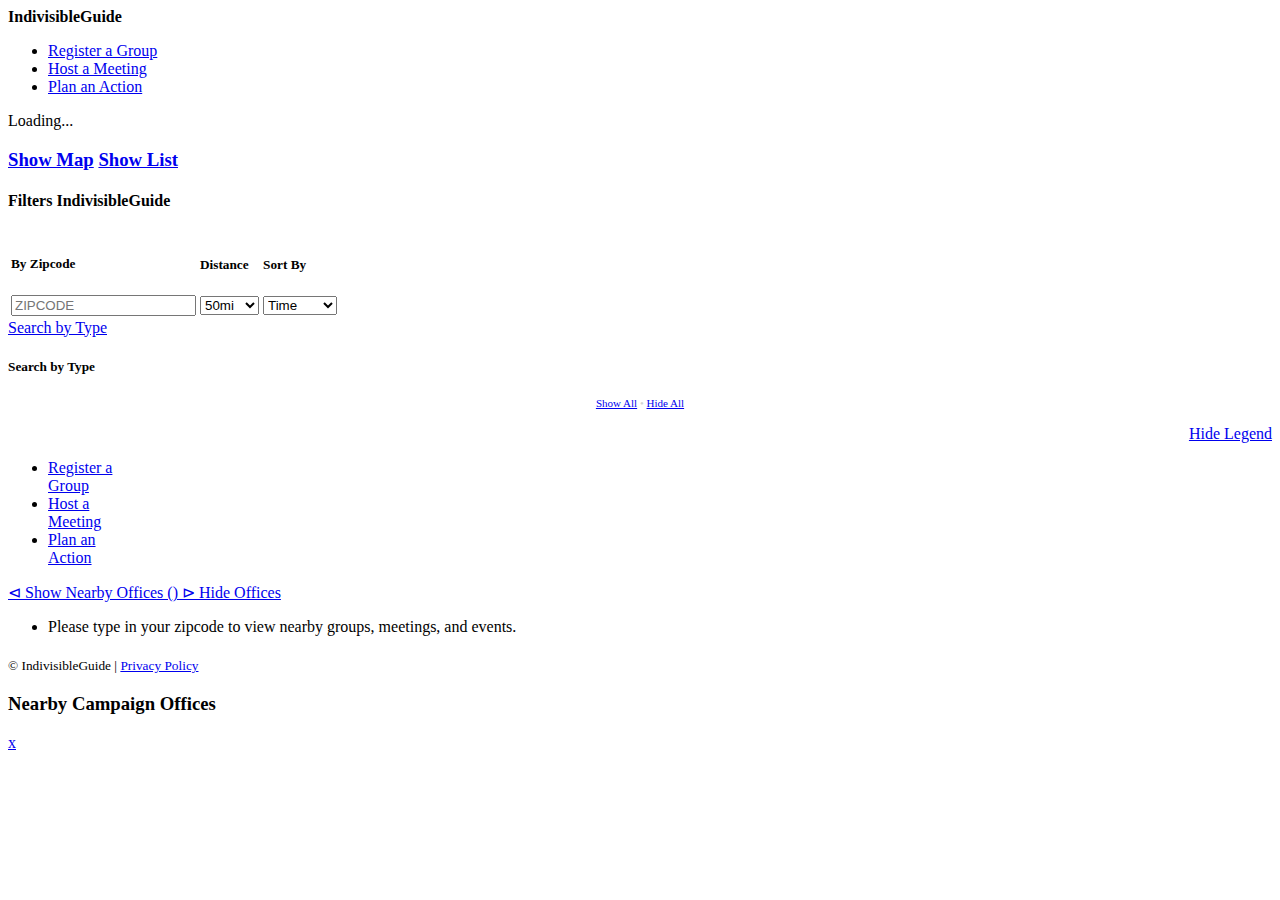
<file: index.html>
<!doctype html>

<meta charset="utf-8" />
<meta name='google-site-verification' content='-jE-f4Gbpim9_feo74iK5zP_-tegU7xvV89-yqFy7ZI' />
<meta name="viewport" content="width=device-width, initial-scale=1.0, user-scalable=no">
<meta name="description" content="IndivisibleGuide | A PRACTICAL GUIDE FOR RESISTING THE TRUMP AGENDA">
<meta name="keywords" content="IndivisibleGuide">
<meta property="og:image" content="https://s3.amazonaws.com/IndivisibleGuide.org/images/social2.png" />
<meta property="og:url" content="https://IndivisibleGuide.org/" />
<meta property="og:title" content="Indivisible Guide | A PRACTICAL GUIDE FOR RESISTING THE TRUMP AGENDA"/>
<meta property="og:description" content=""/>
<link href='//api.tiles.mapbox.com/mapbox.js/v2.1.9/mapbox.css' rel='stylesheet' />
<meta name="viewport" content="width=device-width, initial-scale=1.0, user-scalable=no">
<link rel="shortcut icon" href="favicon.ico" type="image/x-icon">

<link rel="stylesheet" type="text/css" href="https://d2zfgjd0dxweyq.cloudfront.net/css/events-map.css">
<link rel='stylesheet' type='text/css' href='https://fonts.googleapis.com/css?family=Montserrat:100,200,400,700|Petit+Formal+Script:400' />
<title>IndivisibleGuide | A PRACTICAL GUIDE FOR RESISTING THE TRUMP AGENDA</title>

<!--[if lte IE 9]>
       <meta http-equiv="refresh" content="0; url=https://go.berniesanders.com/page/event/search_simple" />
     <![endif]-->
<body class='list-view initial-view'>
<section id='header'>
<div id="header" class=montserrat>

  <div class="main-title-area">
    <div style="margin-bottom: 4px;">
      <div id='spiel'>
        <strong>IndivisibleGuide</strong><br>
      </div>
    </div>
  </div>

  <nav>
    <ul id="nav">
      <li><a href="https://actionnetwork.org/forms/register-local-group?clear_id=true" class="contribute" target="_blank">Register a Group</a></li>
      <li><a href="https://actionnetwork.org/events/new?event_campaign_id=2365" class="contribute" target="_blank">Host a Meeting</a></li>
      <li><a href="https://actionnetwork.org/events/new?event_campaign_id=2367" class="contribute" target="_blank">Plan an Action</a></li>
    </ul>
  </nav>
  <div style="clear: both"></div>
</div>
</section>
<section id='activity-area' class='clearfix'>
  <article id='events'>
    <div id='filters'>
      <div id='loading-icon' class=montserrat>Loading...</div>
      <h3 id='switch-link'>
        <a href='javascript: void(null)' onclick='window.mapManager.toMapView()' id='to-map-view'>Show Map</a>
        <a href='javascript: void(null)' onclick='window.mapManager.toListView()' id='to-list-view'>Show List</a>
      </h3>
      <h4 class='lato title'>
        <span id='screen-title'>Filters</span>
        <span id='mobile-title'>IndivisibleGuide</span>
      </h4>
      <form id='filter-form'>
        <table>
          <tr>
            <td>
              <h5 class=montserrat>By Zipcode</h5>
              <input type='number' name='zipcode' maxlength='5' placeholder='ZIPCODE' onclick="this.select();" >
            </td>
            <td>
              <h5 class=montserrat>Distance</h5>
              <select name='distance'>
                <option value='5'>5mi</option>
                <option value='20'>20mi</option>
                <option value='50' selected='selected'>50mi</option>
                <option value='100'>100mi</option>
              </select>
            </td>
            <td>
              <h5 class=montserrat>Sort By</h5>
              <select name='sort'>
                <option value='time' selected='selected'>Time</option>
                <option value='distance'>Distance</option>
              </select>
              <input type='button' style='position: absolute; z-index: -1; opacity: 0;' id='hidden-button'/>
            </td>
          </tr>
        </table>
        <div id='filter-popup-area' class='montserrat'>
          <a href='javascript: void(null)' class='filter-button show-filter' onclick='$("#events").addClass("show-type-filter");'>
            Search by Type
          </a>
          <div id='filter-list-area'>
            <h5>Search by Type</h5>
            <div id='f-container'>
              <div id='filter-list-container'>
                <ul id='filter-list'></ul>
              </div>
              <div style='text-align: center; font-size: 11px; margin-top: 10px; color: lightgray;'>
              <a href='javascript: void(null)' id='show-all'
                 onclick='$("#filter-list").find("input[type=checkbox]").prop("checked", true).trigger("change");'>Show All</a> &bull;
              <a href='javascript: void(null)'
                 onclick='$("#filter-list").find("input[type=checkbox]").prop("checked", false).trigger("change")'>Hide All</a>
              </div>
            </div>
            <p align='right'>
              <a href='javascript: void(null)' class='filter-button'
                 onclick='$("#events").removeClass("show-type-filter");'>
                Hide Legend
              </a>
            </p>
          </div>
        </div>
        <nav id='mobile-nav'>
          <ul id="nav">
            <li><a href="https://actionnetwork.org/forms/register-local-group?clear_id=true" class="contribute" target="_blank">Register a<br/>Group</a></li>
            <li><a href="https://actionnetwork.org/events/new?event_campaign_id=2365" class="contribute" target="_blank">Host a<br/>Meeting</a></li>
            <li><a href="https://actionnetwork.org/events/new?event_campaign_id=2367" class="contribute" target="_blank">Plan an<br/>Action</a></li>
          </ul>
        </nav>
      </form>
    </div>
    <div id='event-list-container'>
      <div id='hide-show-office' data-count="0">
        <a href='javascript: void(null)' class='contribute-big show-office' onclick='$("body").addClass("show-office")'>
          <span class='show-offices'>&#8882; Show Nearby Offices (<span id='campaign-off-count'></span>)</span>
        </a>
        <a href='javascript: void(null);' class='contribute-big hide-office' onclick='$("body").removeClass("show-office")'>
          <span class='hide-offices'>&#8883; Hide Offices</span>
        </a>
      </div>
      <ul id='event-list'><li class='mobile-only lato'>Please type in your <span style='font-weight: 400'>zipcode</span> to view nearby groups, meetings, and events.
      </li></ul>
      <footer>
        <div id='footer-area' >
          <!-- <h5>Friends of Bernie Sanders</h5>
          <h5>PO Box 391</h5>
          <h5>Burlington, VT 05402</h5>

          <div id='paid-for-bernie-box'>
            Paid for By Friends of Bernie Sanders
          </div>
          <div id='footer-billionaire' style="margin-bottom: 30px;">
            <svg width="200" height="40">
                <image xlink:href="//d2bq2yf31lju3q.cloudfront.net/img/billionaires.svg" width="200" height="40"
                  x="0"
                />
            </svg>
          </div> -->

          <sub>&copy; IndivisibleGuide | <a href='https://www.indivisibleguide.com/privacy-policy/'>Privacy Policy</a></sub>
        </div>

      </footer>
    </div>
  </article>
  <article id='map'>
    <div id='map-container'></div>
  </article>
</section>
<section id='campaign-offices'>
  <div class='viewport'>
    <h3 class='title'>Nearby Campaign Offices</h3>
    <a class='close-button lato' href='javascript: void(null);' onclick='$("body").removeClass("show-office")'>x</a>
    <div class='container'>
      <ul id='campaign-office-list'></ul>
    </div>
  </div>
</section>

<script src="https://d2zfgjd0dxweyq.cloudfront.net/js/jquery.gz"></script>
<script src='https://d2zfgjd0dxweyq.cloudfront.net/js/d3.gz' type='text/javascript'></script>
<script id='zipcodes-datadump' type='text/plain'></script>
<script src='https://d2zfgjd0dxweyq.cloudfront.net/js/deparam.min.gz'></script>
<script src='https://d2zfgjd0dxweyq.cloudfront.net/js/mapbox.gz'></script>
<!-- <script src='/js/leaflet-bouncer.js'></script> -->
<script src='https://d2zfgjd0dxweyq.cloudfront.net/js/moment.min.js'></script>
<script src='https://d2zfgjd0dxweyq.cloudfront.net/js/js-cookie.js'></script>
<script src='/js/MapManagerTranspiled.js'></script>
<script type='text/javascript'>
window.eventTypeFilters = [
  // {
  //   name: 'Campaign Office',
  //   id: 'campaign-office',
  //   onItem: "<img style='width: 14px; height: 14px;' src='//d2bq2yf31lju3q.cloudfront.net/img/icon/star.png' />",
  //   offItem: "<img style='width: 14px; height: 14px;' src='//d2bq2yf31lju3q.cloudfront.net/img/icon/star-gray.png' />"
  // },
  {
    name: 'Group',
    id: 'group'
  },
  {
    name: 'Group Meeting',
    id: 'group-meeting'
  },
  {
    name: 'Indivisible Action',
    id: 'indivisible-action'
  }
];
</script>
<script type='text/javascript'>
(function($, d3) {
var date = new Date();
$("#loading-icon").show();
$.ajax({
  url: 'https://dnb6leangx6dc.cloudfront.net/output/indivisible.js.gz',
  dataType: 'script',
  cache: true, // otherwise will get fresh copy every page load
  success:  function(data) {
    window.EVENT_DATA = window.INDIVISIBLE_EVENTS;
        d3.csv('//d1y0otadi3knf6.cloudfront.net/d/us_postal_codes.gz',
         function(zipcodes) {
           $("#loading-icon").hide();
          //Clean data
          window.EVENT_DATA.forEach(function(d) {
            d.filters = [];
            //Set filter info
            switch(d.event_type) {
              case "Group Meeting": d.filters.push('group-meeting'); break;
              case "Indivisible Action": d.filters.push("indivisible-action"); break;
              case "Group": d.filters.push("group"); break;
              default: d.filters.push('other'); break;
            }

            d.is_official = d.is_official == "1";
            if (d.is_official) { d.filters.push("official-event"); }
          });

          var oldDate = new Date();

          /* Extract default lat lon */
          var m = /.*\?c=(.+?),(.+?),(\d+)z#?.*/g.exec(window.location.href)
          if (m && m[1] && m[2] && m[3]) {
            var defaultCoord = {
              center: [parseFloat(m[1]), parseFloat(m[2])],
              zoom: parseInt(m[3])
            };
            window.mapManager = MapManager(window.EVENT_DATA, campaignOffices, zipcodes, { defaultCoord: defaultCoord });
            var params = $.deparam
            window.mapManager.filterByCoords(defaultCoord.center, 50, params.sort, params.f);
          } else {
            window.mapManager = MapManager(window.EVENT_DATA, null, zipcodes);
          }

          if($("input[name='zipcode']").val() == '' && Cookies.get('map.bernie.zipcode') && window.location.hash == '') {
            $("input[name='zipcode']").val(Cookies.get('map.bernie.zipcode'));
            window.location.hash = $("#filter-form").serialize();
          } else {
            $(window).trigger("hashchange");
          }
        });
      }
});


 /** initial loading before activating listeners...
  */

 var params = $.deparam(window.location.hash.substring(1));
  if (params.zipcode) {
    $("input[name='zipcode']").val(params.zipcode);
  }

  if (params.distance) { $("select[name='distance']").val(params.distance);}
  if (params.sort) { $("select[name='sort']").val(params.sort);}

/* Prepare filters */
$("#filter-list").append(
  window.eventTypeFilters.map(function(d) {
    return $("<li />")
              .append(
                $("<input type='checkbox' class='filter-type' />")
                    .attr('name', 'f[]')
                    .attr("value", d.id)
                    .attr("id", d.id)
                    .prop("checked", !params.f ? true : $.inArray(d.id, params.f) >= 0)
              )
              .append($("<label />").attr('for', d.id).append($("<span />").addClass('filter-on')
                        .append(d.onItem ? d.onItem : $("<span>").addClass('circle-button default-on')))
              .append($("<span />").addClass('filter-off')
                        .append(d.offItem ? d.offItem : $("<span>").addClass('circle-button default-off')))
                        .append($("<span>").text(d.name)));
  })
);
/***
 *  define events
 */
 //only numbers
 $("input[name='zipcode']").on('keyup keydown', function(e) {
  if (e.type == 'keydown' && (e.keyCode < 48 || e.keyCode > 57)
      && e.keyCode != 8 && !(e.keyCode >= 37 || e.keyCode <= 40)) {
    return false;
  }

  if (e.type == 'keyup' && $(this).val().length == 5) {
    if (! (e.keyCode >= 37 && e.keyCode <= 40) ) {
      $(this).closest("form#filter-form").submit();
      $("#hidden-button").focus();
    }
  }
 });

 /***
  *  onchange of select
  */
  $("select[name='distance'],select[name='sort']").on('change', function(e) {
    $(this).closest("form#filter-form").submit();
  });

  /**
  * On filter type change
  */
  $(".filter-type").on('change', function(e) {
    $(this).closest("form#filter-form").submit();
  })

 //On submit
 $("form#filter-form").on('submit', function(e) {
  var serial = $(this).serialize();
  window.location.hash = serial;
  e.preventDefault();
  return false;
 });

 $(window).on('hashchange', function(e) {

  var hash = window.location.hash;
  if (hash.length == 0 || hash.substring(1) == 0) { $("#loading-icon").hide(); return false; }

  var params = $.deparam(hash.substring(1));

  //Custom feature for specific default lat/lon
  //lat=40.7415479&lon=-73.8239609&zoom=17

  setTimeout(function() {
    $("#loading-icon").show();

    if ( window.mapManager._options && window.mapManager._options.defaultCoord && params.zipcode.length != 5) {
      window.mapManager.filterByType(params.f);
      window.mapManager.filterByCoords(window.mapManager._options.defaultCoord.center, params.distance, params.sort, params.f);
    } else {
      window.mapManager.filterByType(params.f);
      window.mapManager.filter(params.zipcode, params.distance, params.sort, params.f);
    }
    $("#loading-icon").hide();

    // var $info = window.votingInfoManager.getInfo(window.mapManager._zipcodes[params.zipcode].state);
    // $(".registration-msg").remove();
    // if ($info) {
    //   $info.prependTo("#event-list-container");
    // }

  }, 10);
  // $("#loading-icon").hide();
  if (params.zipcode.length == 5 && $("body").hasClass("initial-view")) {
    $("#events").removeClass("show-type-filter");
    $("body").removeClass("initial-view");
  }
 });

  var pre = $.deparam(window.location.hash.substring(1));
  if ($("body").hasClass("initial-view")) {
    if ($(window).width() >= 600 && (!pre.zipcode || pre && pre.zipcode.length != 5)) {
      $("#events").addClass("show-type-filter");
    }
  }


})(jQuery, d3);

</script>

<!-- SOCIAL -->
<script>
  (function(i,s,o,g,r,a,m){i['GoogleAnalyticsObject']=r;i[r]=i[r]||function(){
  (i[r].q=i[r].q||[]).push(arguments)},i[r].l=1*new Date();a=s.createElement(o),
  m=s.getElementsByTagName(o)[0];a.async=1;a.src=g;m.parentNode.insertBefore(a,m)
  })(window,document,'script','//www.google-analytics.com/analytics.js','ga');

  ga('create', 'UA-58354050-1', 'auto');
  ga('send', 'pageview');
  </script>
  <script>
  // window.fbAsyncInit = function() {
  //   FB.init({
  //     appId      : '1747464662152148',
  //     xfbml      : true,
  //     version    : 'v2.5'
  //   });
  // };

  // (function(d, s, id){
  //    var js, fjs = d.getElementsByTagName(s)[0];
  //    if (d.getElementById(id)) {return;}
  //    js = d.createElement(s); js.id = id;
  //    js.src = "//connect.facebook.net/en_US/sdk.js";
  //    fjs.parentNode.insertBefore(js, fjs);
  //  }(document, 'script', 'facebook-jssdk'));
</script>
  <script>!function(d,s,id){var js,fjs=d.getElementsByTagName(s)[0],p=/^http:/.test(d.location)?'http':'https';if(!d.getElementById(id)){js=d.createElement(s);js.id=id;js.src=p+'://platform.twitter.com/widgets.js';fjs.parentNode.insertBefore(js,fjs);}}(document, 'script', 'twitter-wjs');</script>
</body>
<script>
    function fbShare(url, title, descr, image, winWidth, winHeight) {
        var winTop = (screen.height / 2) - (winHeight / 2);
        var winLeft = (screen.width / 2) - (winWidth / 2);
        window.open('http://www.facebook.com/sharer.php?s=100&p[title]=' + title + '&p[summary]=' + descr + '&p[url]=' + url + '&p[images][0]=' + image, 'sharer', 'top=' + winTop + ',left=' + winLeft + ',toolbar=0,status=0,width=' + winWidth + ',height=' + winHeight);
    }
</script>
</file>
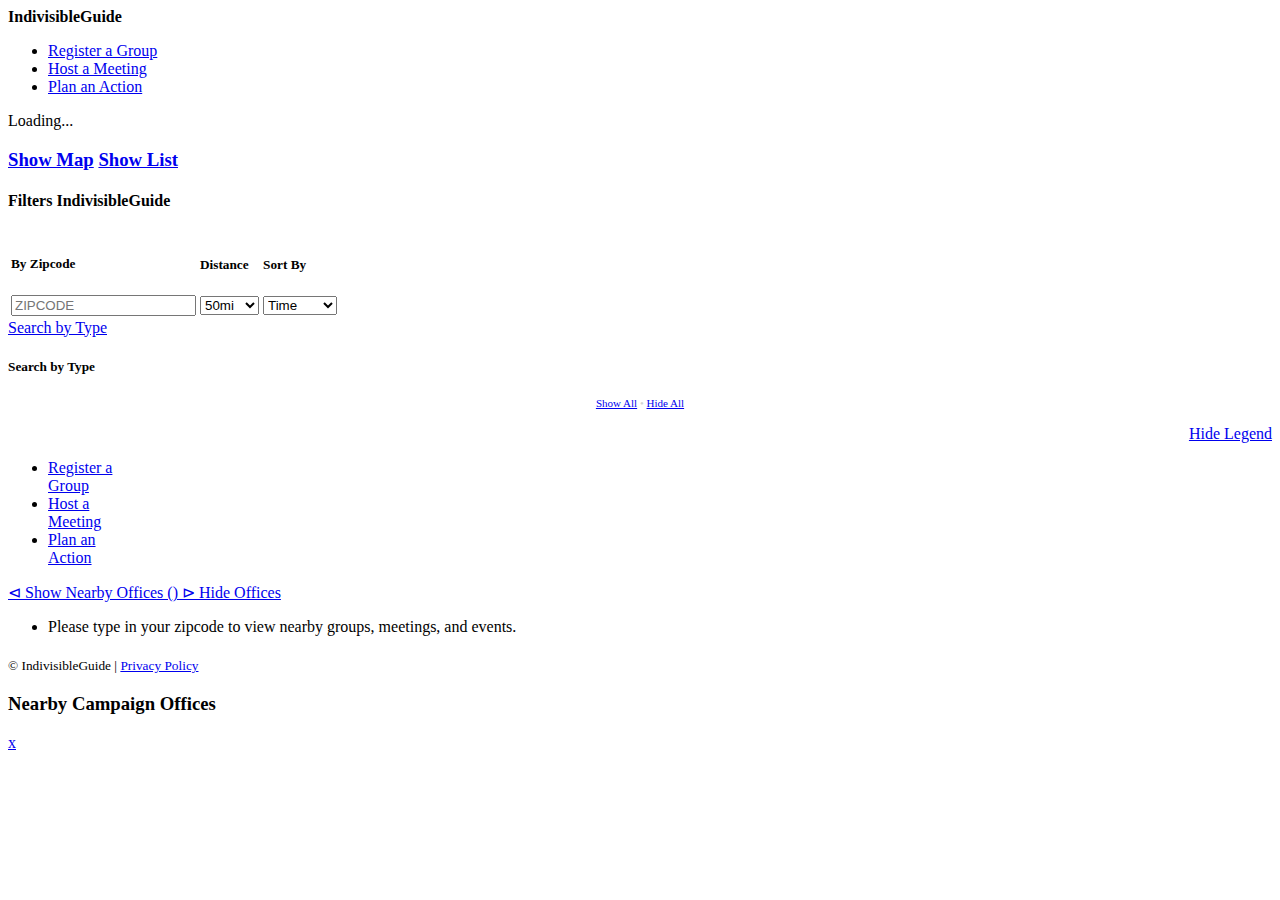
<file: indivisible.html>
<!doctype html>

<meta charset="utf-8" />
<meta name='google-site-verification' content='-jE-f4Gbpim9_feo74iK5zP_-tegU7xvV89-yqFy7ZI' />
<meta name="viewport" content="width=device-width, initial-scale=1.0, user-scalable=no">
<meta name="description" content="IndivisibleGuide | A PRACTICAL GUIDE FOR RESISTING THE TRUMP AGENDA">
<meta name="keywords" content="IndivisibleGuide">
<meta property="og:image" content="https://s3.amazonaws.com/IndivisibleGuide.org/images/social2.png" />
<meta property="og:url" content="https://IndivisibleGuide.org/" />
<meta property="og:title" content="Indivisible Guide | A PRACTICAL GUIDE FOR RESISTING THE TRUMP AGENDA"/>
<meta property="og:description" content=""/>
<link href='//api.tiles.mapbox.com/mapbox.js/v2.1.9/mapbox.css' rel='stylesheet' />
<meta name="viewport" content="width=device-width, initial-scale=1.0, user-scalable=no">
<link rel="shortcut icon" href="favicon.ico" type="image/x-icon">

<link rel="stylesheet" type="text/css" href="https://d2zfgjd0dxweyq.cloudfront.net/css/events-map.css">
<link rel='stylesheet' type='text/css' href='https://fonts.googleapis.com/css?family=Montserrat:100,200,400,700|Petit+Formal+Script:400' />
<title>IndivisibleGuide | A PRACTICAL GUIDE FOR RESISTING THE TRUMP AGENDA</title>

<!--[if lte IE 9]>
       <meta http-equiv="refresh" content="0; url=https://go.berniesanders.com/page/event/search_simple" />
     <![endif]-->
<body class='list-view initial-view'>
<section id='header'>
<div id="header" class=montserrat>

  <div class="main-title-area">
    <div style="margin-bottom: 4px;">
      <div id='spiel'>
        <strong>IndivisibleGuide</strong><br>
      </div>
    </div>
  </div>

  <nav>
    <ul id="nav">
      <li><a href="https://actionnetwork.org/forms/register-local-group?clear_id=true" class="contribute" target="_blank">Register a Group</a></li>
      <li><a href="https://actionnetwork.org/events/new?event_campaign_id=2365" class="contribute" target="_blank">Host a Meeting</a></li>
      <li><a href="https://actionnetwork.org/events/new?event_campaign_id=2367" class="contribute" target="_blank">Plan an Action</a></li>
    </ul>
  </nav>
  <div style="clear: both"></div>
</div>
</section>
<section id='activity-area' class='clearfix'>
  <article id='events'>
    <div id='filters'>
      <div id='loading-icon' class=montserrat>Loading...</div>
      <h3 id='switch-link'>
        <a href='javascript: void(null)' onclick='window.mapManager.toMapView()' id='to-map-view'>Show Map</a>
        <a href='javascript: void(null)' onclick='window.mapManager.toListView()' id='to-list-view'>Show List</a>
      </h3>
      <h4 class='lato title'>
        <span id='screen-title'>Filters</span>
        <span id='mobile-title'>IndivisibleGuide</span>
      </h4>
      <form id='filter-form'>
        <table>
          <tr>
            <td>
              <h5 class=montserrat>By Zipcode</h5>
              <input type='number' name='zipcode' maxlength='5' placeholder='ZIPCODE' onclick="this.select();" >
            </td>
            <td>
              <h5 class=montserrat>Distance</h5>
              <select name='distance'>
                <option value='5'>5mi</option>
                <option value='20'>20mi</option>
                <option value='50' selected='selected'>50mi</option>
                <option value='100'>100mi</option>
              </select>
            </td>
            <td>
              <h5 class=montserrat>Sort By</h5>
              <select name='sort'>
                <option value='time' selected='selected'>Time</option>
                <option value='distance'>Distance</option>
              </select>
              <input type='button' style='position: absolute; z-index: -1; opacity: 0;' id='hidden-button'/>
            </td>
          </tr>
        </table>
        <div id='filter-popup-area' class='montserrat'>
          <a href='javascript: void(null)' class='filter-button show-filter' onclick='$("#events").addClass("show-type-filter");'>
            Search by Type
          </a>
          <div id='filter-list-area'>
            <h5>Search by Type</h5>
            <div id='f-container'>
              <div id='filter-list-container'>
                <ul id='filter-list'></ul>
              </div>
              <div style='text-align: center; font-size: 11px; margin-top: 10px; color: lightgray;'>
              <a href='javascript: void(null)' id='show-all'
                 onclick='$("#filter-list").find("input[type=checkbox]").prop("checked", true).trigger("change");'>Show All</a> &bull;
              <a href='javascript: void(null)'
                 onclick='$("#filter-list").find("input[type=checkbox]").prop("checked", false).trigger("change")'>Hide All</a>
              </div>
            </div>
            <p align='right'>
              <a href='javascript: void(null)' class='filter-button'
                 onclick='$("#events").removeClass("show-type-filter");'>
                Hide Legend
              </a>
            </p>
          </div>
        </div>
        <nav id='mobile-nav'>
          <ul id="nav">
            <li><a href="https://actionnetwork.org/forms/register-local-group?clear_id=true" class="contribute" target="_blank">Register a<br/>Group</a></li>
            <li><a href="https://actionnetwork.org/events/new?event_campaign_id=2365" class="contribute" target="_blank">Host a<br/>Meeting</a></li>
            <li><a href="https://actionnetwork.org/events/new?event_campaign_id=2367" class="contribute" target="_blank">Plan an<br/>Action</a></li>
          </ul>
        </nav>
      </form>
    </div>
    <div id='event-list-container'>
      <div id='hide-show-office' data-count="0">
        <a href='javascript: void(null)' class='contribute-big show-office' onclick='$("body").addClass("show-office")'>
          <span class='show-offices'>&#8882; Show Nearby Offices (<span id='campaign-off-count'></span>)</span>
        </a>
        <a href='javascript: void(null);' class='contribute-big hide-office' onclick='$("body").removeClass("show-office")'>
          <span class='hide-offices'>&#8883; Hide Offices</span>
        </a>
      </div>
      <ul id='event-list'><li class='mobile-only lato'>Please type in your <span style='font-weight: 400'>zipcode</span> to view nearby groups, meetings, and events.
      </li></ul>
      <footer>
        <div id='footer-area' >
          <sub>&copy; IndivisibleGuide | <a href='https://www.indivisibleguide.com/privacy-policy/'>Privacy Policy</a></sub>
        </div>

      </footer>
    </div>
  </article>
  <article id='map'>
    <div id='map-container'></div>
  </article>
</section>
<section id='campaign-offices'>
  <div class='viewport'>
    <h3 class='title'>Nearby Campaign Offices</h3>
    <a class='close-button lato' href='javascript: void(null);' onclick='$("body").removeClass("show-office")'>x</a>
    <div class='container'>
      <ul id='campaign-office-list'></ul>
    </div>
  </div>
</section>

<script src="https://d2zfgjd0dxweyq.cloudfront.net/js/jquery.gz"></script>
<script src='https://d2zfgjd0dxweyq.cloudfront.net/js/d3.gz' type='text/javascript'></script>
<script id='zipcodes-datadump' type='text/plain'></script>
<script src='https://d2zfgjd0dxweyq.cloudfront.net/js/deparam.min.gz'></script>
<script src='https://d2zfgjd0dxweyq.cloudfront.net/js/mapbox.gz'></script>
<!-- <script src='/js/leaflet-bouncer.js'></script> -->
<script src='https://d2zfgjd0dxweyq.cloudfront.net/js/moment.min.js'></script>
<script src='https://d2zfgjd0dxweyq.cloudfront.net/js/js-cookie.js'></script>
<script src='/js/MapManagerTranspiled.js'></script>
<script type='text/javascript'>
window.eventTypeFilters = [
  // {
  //   name: 'Campaign Office',
  //   id: 'campaign-office',
  //   onItem: "<img style='width: 14px; height: 14px;' src='//d2bq2yf31lju3q.cloudfront.net/img/icon/star.png' />",
  //   offItem: "<img style='width: 14px; height: 14px;' src='//d2bq2yf31lju3q.cloudfront.net/img/icon/star-gray.png' />"
  // },
  {
    name: 'Group',
    id: 'group'
  },
  {
    name: 'Group Meeting',
    id: 'group-meeting'
  },
  {
    name: 'Indivisible Action',
    id: 'indivisible-action'
  }
];
</script>
<script type='text/javascript'>
(function($, d3) {
var date = new Date();
$("#loading-icon").show();
$.ajax({
  url: 'https://dnb6leangx6dc.cloudfront.net/output/indivisible.js.gz',
  dataType: 'script',
  cache: true, // otherwise will get fresh copy every page load
  success:  function(data) {
    window.EVENT_DATA = window.INDIVISIBLE_EVENTS;
        d3.csv('//d1y0otadi3knf6.cloudfront.net/d/us_postal_codes.gz',
         function(zipcodes) {
           $("#loading-icon").hide();
          //Clean data
          window.EVENT_DATA.forEach(function(d) {
            d.filters = [];
            //Set filter info
            switch(d.event_type) {
              case "Group Meeting": d.filters.push('group-meeting'); break;
              case "Indivisible Action": d.filters.push("indivisible-action"); break;
              case "Group": d.filters.push("group"); break;
              default: d.filters.push('other'); break;
            }

            d.is_official = d.is_official == "1";
            if (d.is_official) { d.filters.push("official-event"); }
          });

          var oldDate = new Date();

          /* Extract default lat lon */
          var m = /.*\?c=(.+?),(.+?),(\d+)z#?.*/g.exec(window.location.href)
          if (m && m[1] && m[2] && m[3]) {
            var defaultCoord = {
              center: [parseFloat(m[1]), parseFloat(m[2])],
              zoom: parseInt(m[3])
            };
            window.mapManager = MapManager(window.EVENT_DATA, campaignOffices, zipcodes, { defaultCoord: defaultCoord });
            var params = $.deparam
            window.mapManager.filterByCoords(defaultCoord.center, 50, params.sort, params.f);
          } else {
            window.mapManager = MapManager(window.EVENT_DATA, null, zipcodes);
          }

          if($("input[name='zipcode']").val() == '' && Cookies.get('map.bernie.zipcode') && window.location.hash == '') {
            $("input[name='zipcode']").val(Cookies.get('map.bernie.zipcode'));
            window.location.hash = $("#filter-form").serialize();
          } else {
            $(window).trigger("hashchange");
          }
        });
      }
});


 /** initial loading before activating listeners...
  */

 var params = $.deparam(window.location.hash.substring(1));
  if (params.zipcode) {
    $("input[name='zipcode']").val(params.zipcode);
  }

  if (params.distance) { $("select[name='distance']").val(params.distance);}
  if (params.sort) { $("select[name='sort']").val(params.sort);}

/* Prepare filters */
$("#filter-list").append(
  window.eventTypeFilters.map(function(d) {
    return $("<li />")
              .append(
                $("<input type='checkbox' class='filter-type' />")
                    .attr('name', 'f[]')
                    .attr("value", d.id)
                    .attr("id", d.id)
                    .prop("checked", !params.f ? true : $.inArray(d.id, params.f) >= 0)
              )
              .append($("<label />").attr('for', d.id).append($("<span />").addClass('filter-on')
                        .append(d.onItem ? d.onItem : $("<span>").addClass('circle-button default-on')))
              .append($("<span />").addClass('filter-off')
                        .append(d.offItem ? d.offItem : $("<span>").addClass('circle-button default-off')))
                        .append($("<span>").text(d.name)));
  })
);
/***
 *  define events
 */
 //only numbers
 $("input[name='zipcode']").on('keyup keydown', function(e) {
  if (e.type == 'keydown' && (e.keyCode < 48 || e.keyCode > 57)
      && e.keyCode != 8 && !(e.keyCode >= 37 || e.keyCode <= 40)) {
    return false;
  }

  if (e.type == 'keyup' && $(this).val().length == 5) {
    if (! (e.keyCode >= 37 && e.keyCode <= 40) ) {
      $(this).closest("form#filter-form").submit();
      $("#hidden-button").focus();
    }
  }
 });

 /***
  *  onchange of select
  */
  $("select[name='distance'],select[name='sort']").on('change', function(e) {
    $(this).closest("form#filter-form").submit();
  });

  /**
  * On filter type change
  */
  $(".filter-type").on('change', function(e) {
    $(this).closest("form#filter-form").submit();
  })

 //On submit
 $("form#filter-form").on('submit', function(e) {
  var serial = $(this).serialize();
  window.location.hash = serial;
  e.preventDefault();
  return false;
 });

 $(window).on('hashchange', function(e) {

  var hash = window.location.hash;
  if (hash.length == 0 || hash.substring(1) == 0) { $("#loading-icon").hide(); return false; }

  var params = $.deparam(hash.substring(1));

  //Custom feature for specific default lat/lon
  //lat=40.7415479&lon=-73.8239609&zoom=17

  setTimeout(function() {
    $("#loading-icon").show();

    if ( window.mapManager._options && window.mapManager._options.defaultCoord && params.zipcode.length != 5) {
      window.mapManager.filterByType(params.f);
      window.mapManager.filterByCoords(window.mapManager._options.defaultCoord.center, params.distance, params.sort, params.f);
    } else {
      window.mapManager.filterByType(params.f);
      window.mapManager.filter(params.zipcode, params.distance, params.sort, params.f);
    }
    $("#loading-icon").hide();

    // var $info = window.votingInfoManager.getInfo(window.mapManager._zipcodes[params.zipcode].state);
    // $(".registration-msg").remove();
    // if ($info) {
    //   $info.prependTo("#event-list-container");
    // }

  }, 10);
  // $("#loading-icon").hide();
  if (params.zipcode.length == 5 && $("body").hasClass("initial-view")) {
    $("#events").removeClass("show-type-filter");
    $("body").removeClass("initial-view");
  }
 });

  var pre = $.deparam(window.location.hash.substring(1));
  if ($("body").hasClass("initial-view")) {
    if ($(window).width() >= 600 && (!pre.zipcode || pre && pre.zipcode.length != 5)) {
      $("#events").addClass("show-type-filter");
    }
  }


})(jQuery, d3);

</script>

<!-- SOCIAL -->
<script>
  (function(i,s,o,g,r,a,m){i['GoogleAnalyticsObject']=r;i[r]=i[r]||function(){
  (i[r].q=i[r].q||[]).push(arguments)},i[r].l=1*new Date();a=s.createElement(o),
  m=s.getElementsByTagName(o)[0];a.async=1;a.src=g;m.parentNode.insertBefore(a,m)
  })(window,document,'script','//www.google-analytics.com/analytics.js','ga');

  ga('create', 'UA-58354050-1', 'auto');
  ga('send', 'pageview');
  </script>
  <script>
  // window.fbAsyncInit = function() {
  //   FB.init({
  //     appId      : '1747464662152148',
  //     xfbml      : true,
  //     version    : 'v2.5'
  //   });
  // };

  // (function(d, s, id){
  //    var js, fjs = d.getElementsByTagName(s)[0];
  //    if (d.getElementById(id)) {return;}
  //    js = d.createElement(s); js.id = id;
  //    js.src = "//connect.facebook.net/en_US/sdk.js";
  //    fjs.parentNode.insertBefore(js, fjs);
  //  }(document, 'script', 'facebook-jssdk'));
</script>
  <script>!function(d,s,id){var js,fjs=d.getElementsByTagName(s)[0],p=/^http:/.test(d.location)?'http':'https';if(!d.getElementById(id)){js=d.createElement(s);js.id=id;js.src=p+'://platform.twitter.com/widgets.js';fjs.parentNode.insertBefore(js,fjs);}}(document, 'script', 'twitter-wjs');</script>
</body>
<script>
    function fbShare(url, title, descr, image, winWidth, winHeight) {
        var winTop = (screen.height / 2) - (winHeight / 2);
        var winLeft = (screen.width / 2) - (winWidth / 2);
        window.open('http://www.facebook.com/sharer.php?s=100&p[title]=' + title + '&p[summary]=' + descr + '&p[url]=' + url + '&p[images][0]=' + image, 'sharer', 'top=' + winTop + ',left=' + winLeft + ',toolbar=0,status=0,width=' + winWidth + ',height=' + winHeight);
    }
</script>
</file>
